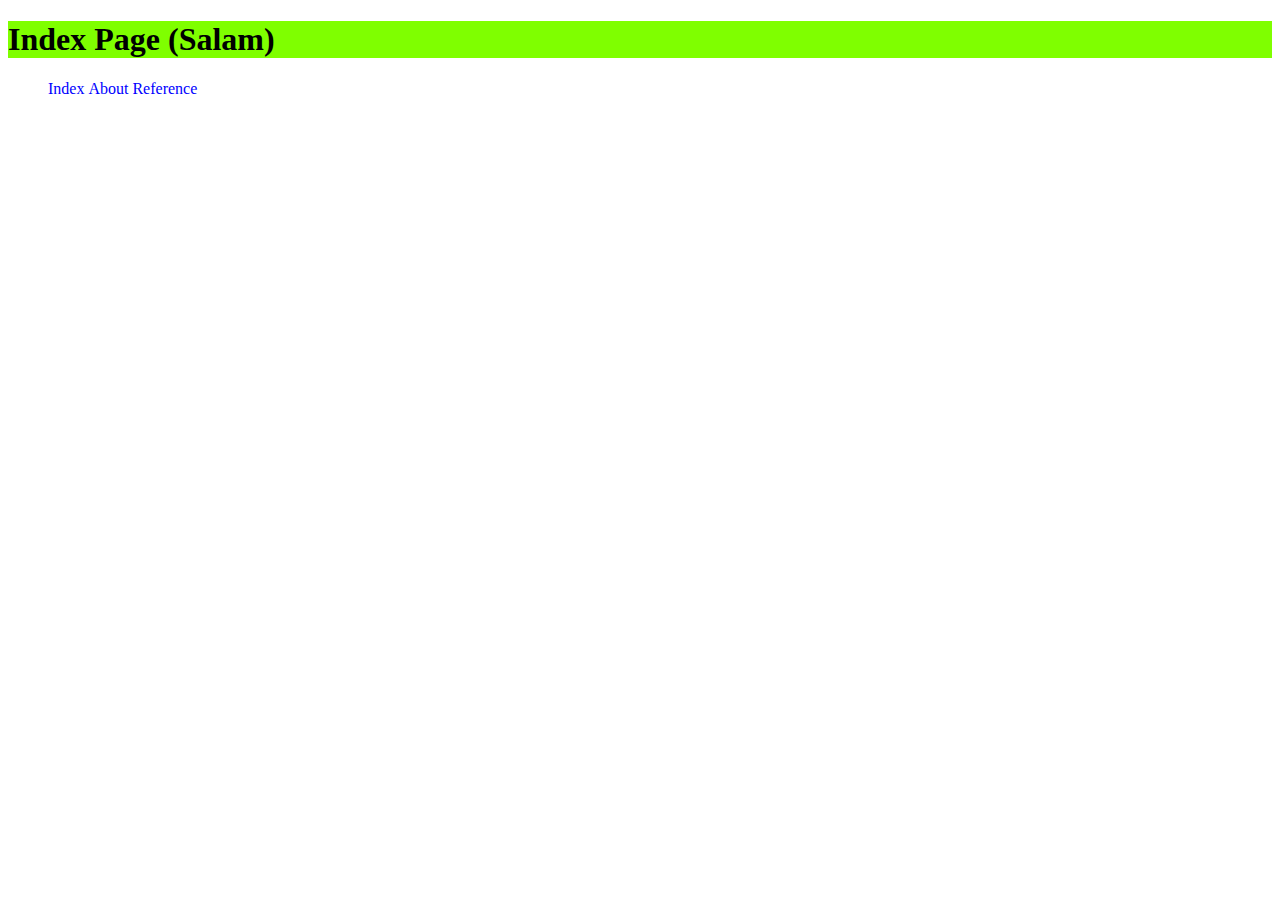
<file: Index.html>
<!DOCTYPE html>
<html lang="en">
<head>
    <meta charset="UTF-8">
    <title>Index</title>
    <link rel="stylesheet" href="index.css">
    <link rel="stylesheet" href="style.css">
</head>
 
<body>
  

  <h1>Index Page (Salam)</h1>
  
   
   <ul>
       <li><a href="Index.html">Index</a></li>
       <li><a href="about.html">About</a></li>
       <li><a href="reference.html">Reference</a></li>
   </ul>
    
</body>
</html>
</file>
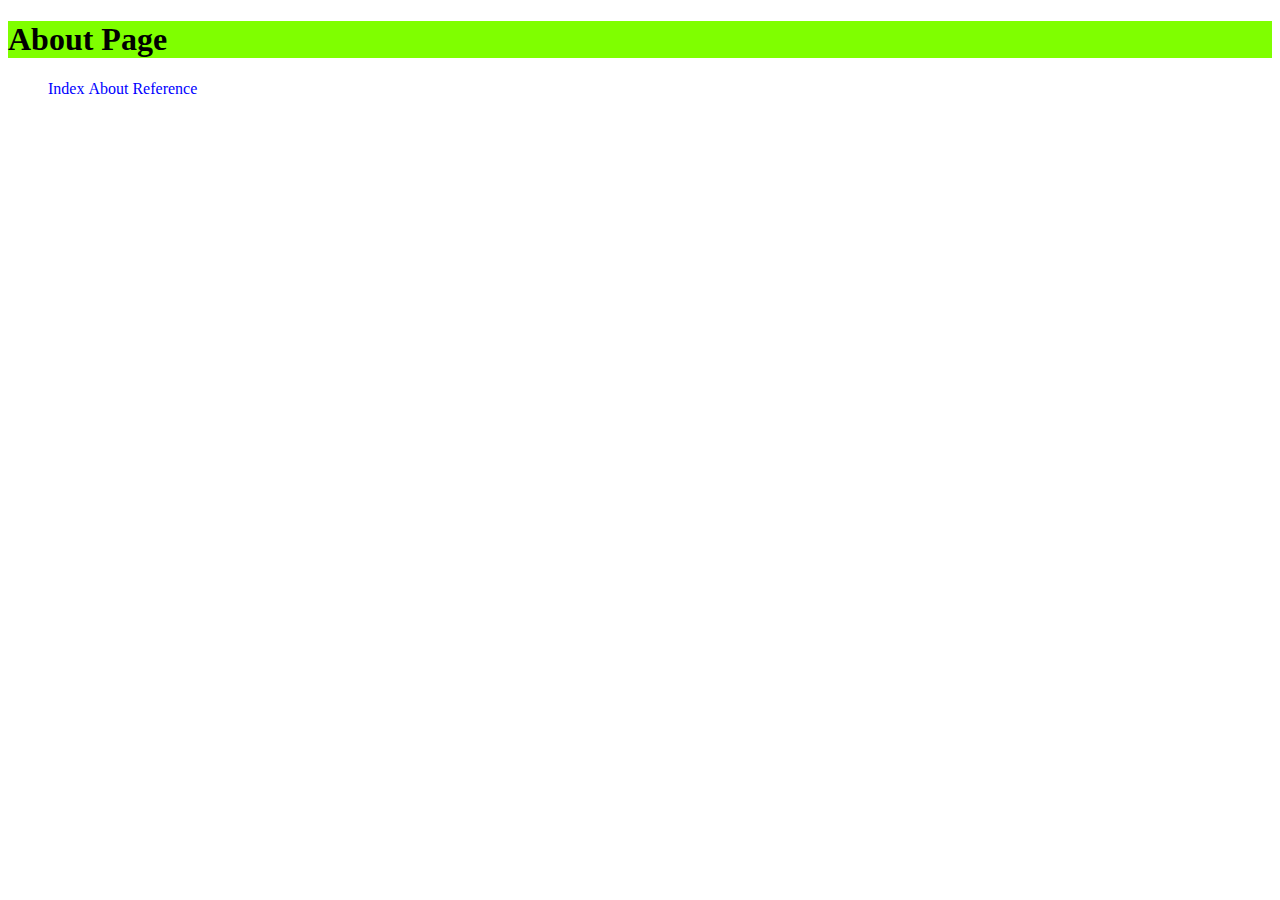
<file: about.html>
<!DOCTYPE html>
<html lang="en">
<head>
    <meta charset="UTF-8">
    <title>About</title>
    <link rel="stylesheet" href="about.css">
    <link rel="stylesheet" href="style.css">
</head>


   
        
        
<body>

   <h1 >About Page</h1>
    
     <ul>
       <li><a href="Index.html">Index</a></li>
       <li><a href="about.html">About</a></li>
       <li><a href="reference.html">Reference</a></li>
   </ul>
    
</body>
</html>
</file>
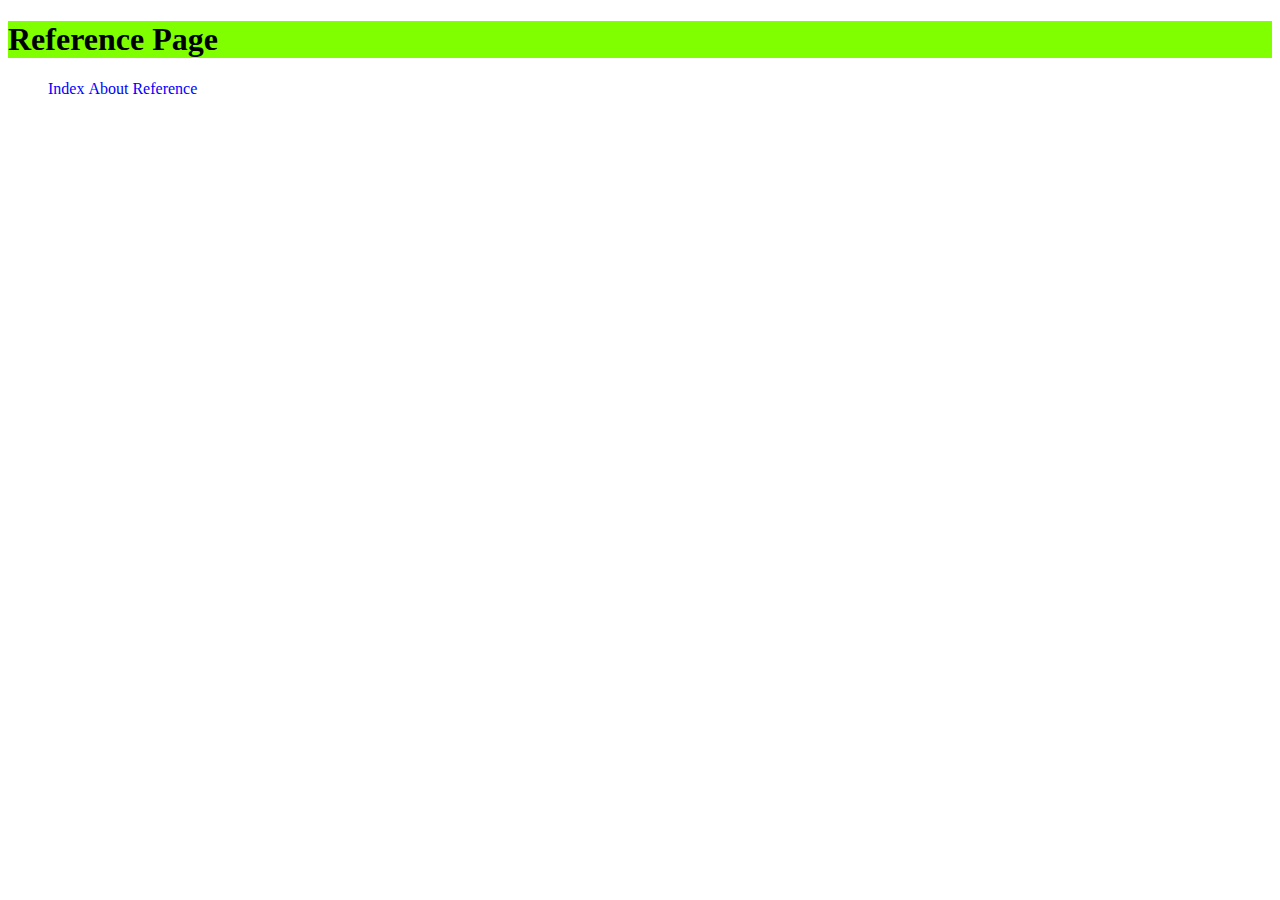
<file: reference.html>
<!DOCTYPE html>
<html lang="en">
<head>
    <meta charset="UTF-8">
    <title>Reference</title>
    <link rel="stylesheet" href="reference.css">
    <link rel="stylesheet" href="style.css">
</head>
 
<body>
  <h1>Reference Page</h1>
     <ul>
       <li><a href="Index.html">Index</a></li>
       <li><a href="about.html">About</a></li>
       <li><a href="reference.html">Reference</a></li>
   </ul>
    
</body>
</html>
</file>
<file: index.css>
h1 {
            background-color: red;
        }
</file>
<file: style.css>
a {
    color: blue;
    text-decoration: none;
}
li{
    display: inline
}
         
h1{
    background-color: chartreuse;
    
}
</file>
<file: about.css>
h1 {
            background-color: blue;
        }
</file>
<file: reference.css>
h1 {
  background-color: green;
}
</file>
